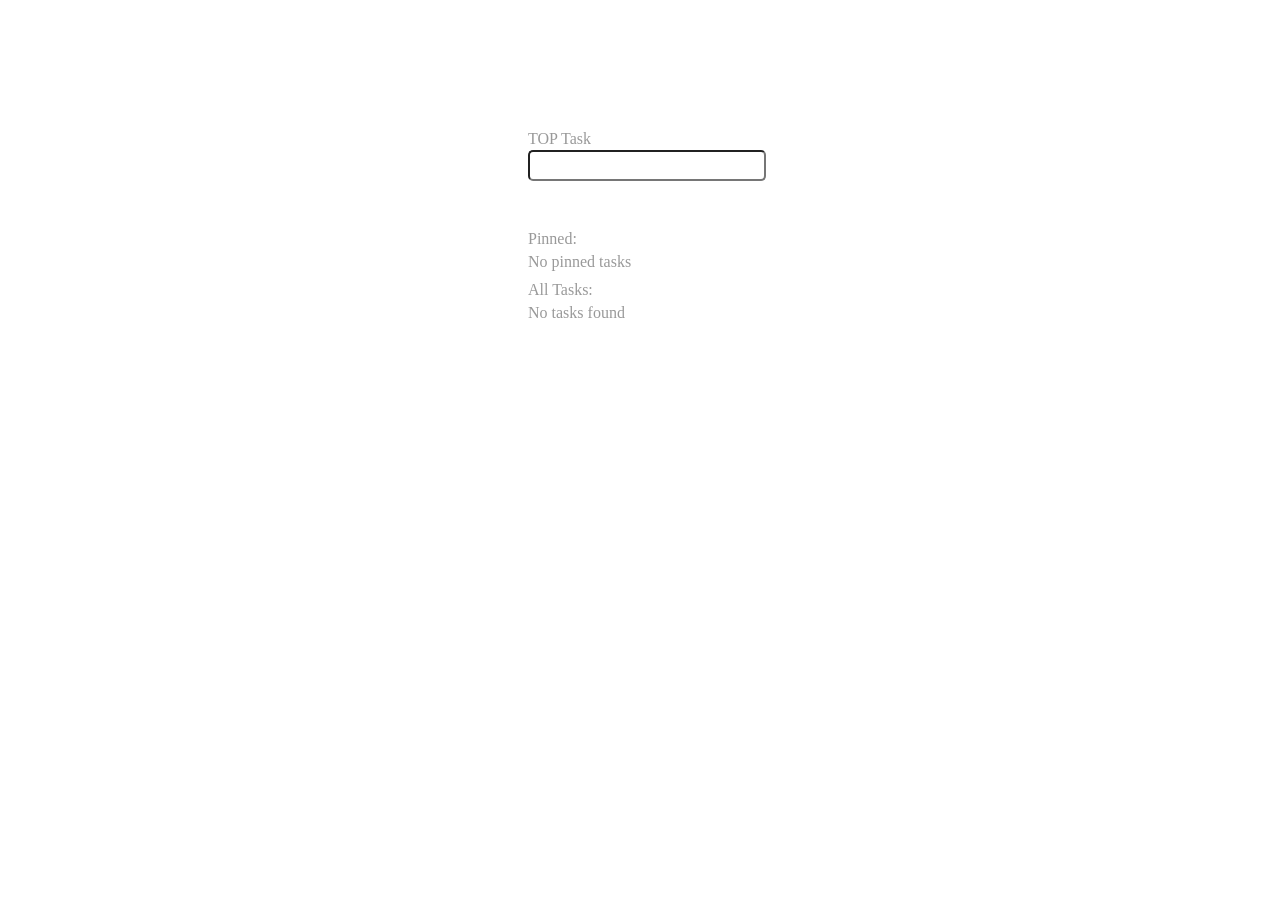
<file: index.html>
<!doctype html><html lang="en"><head><meta charset="UTF-8"><meta name="viewport" content="width=device-width,initial-scale=1"><meta http-equiv="X-UA-Compatible" content="ie=edge"><title>Tasks</title><script defer="defer" src="main.js"></script><link href="main.css" rel="stylesheet"></head><body><div class="app"><div class="headtasks"><form class="form"><label for="input">TOP Task</label> <input class="input" id="input"></form><div class="result"></div></div><div class="bodytasks"><div class="pinned">Pinned:<div class="pinnedtasks"></div></div><div class="alltasks">All Tasks:<div class="tasks"></div></div></div></div></body></html>
</file>
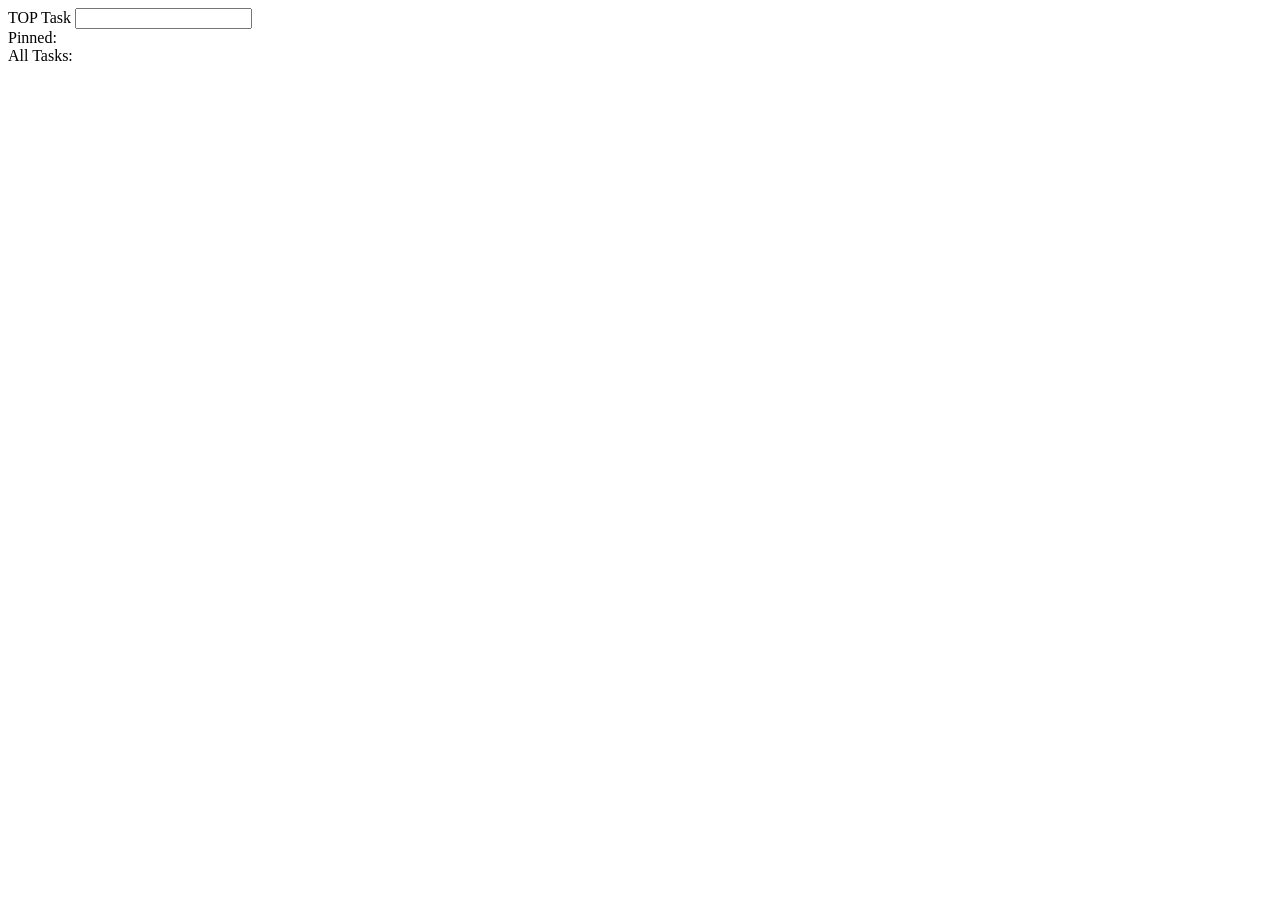
<file: src/index.html>
<!DOCTYPE html>
<html lang="en">
  <head>
    <meta charset="UTF-8">
    <meta name="viewport" content="width=device-width, initial-scale=1.0">
    <meta http-equiv="X-UA-Compatible" content="ie=edge">
    <title>Tasks</title>
  </head>
  <body>
    <div class="app">
      <div class="headtasks">
        <form class="form">
          <label for="input">TOP Task</label>
          <input type="text" class="input" id="input">
        </form>
        <div class="result"></div>
      </div>
      <div class="bodytasks">
        <div class="pinned">
          Pinned:
          <div class="pinnedtasks"></div>
        </div>
        <div class="alltasks">
          All Tasks:
          <div class="tasks"></div>
        </div>
      </div>
    </div>
  </body>
</html>
</file>
<file: main.css>
body{color:#999}label{background:#fff;left:0;padding:0;position:absolute;top:-20px}.pinned,.result{margin:10px 0}.pinnedtasks{margin:5px 0}.alltasks{margin:10px 0}.task,.tasks{margin:5px 0}.task{border:1px solid #000;border-radius:5px;padding:5px;width:230px}.checkbox{float:right}.form{position:relative}.input{border-radius:5px;height:25px;width:230px}.app{height:80vh;margin:auto;position:relative;width:100vw}.headtasks{height:60px;margin-top:150px}.bodytasks,.headtasks{margin-left:auto;margin-right:auto;width:240px}.bodytasks{margin-top:20px}
</file>
